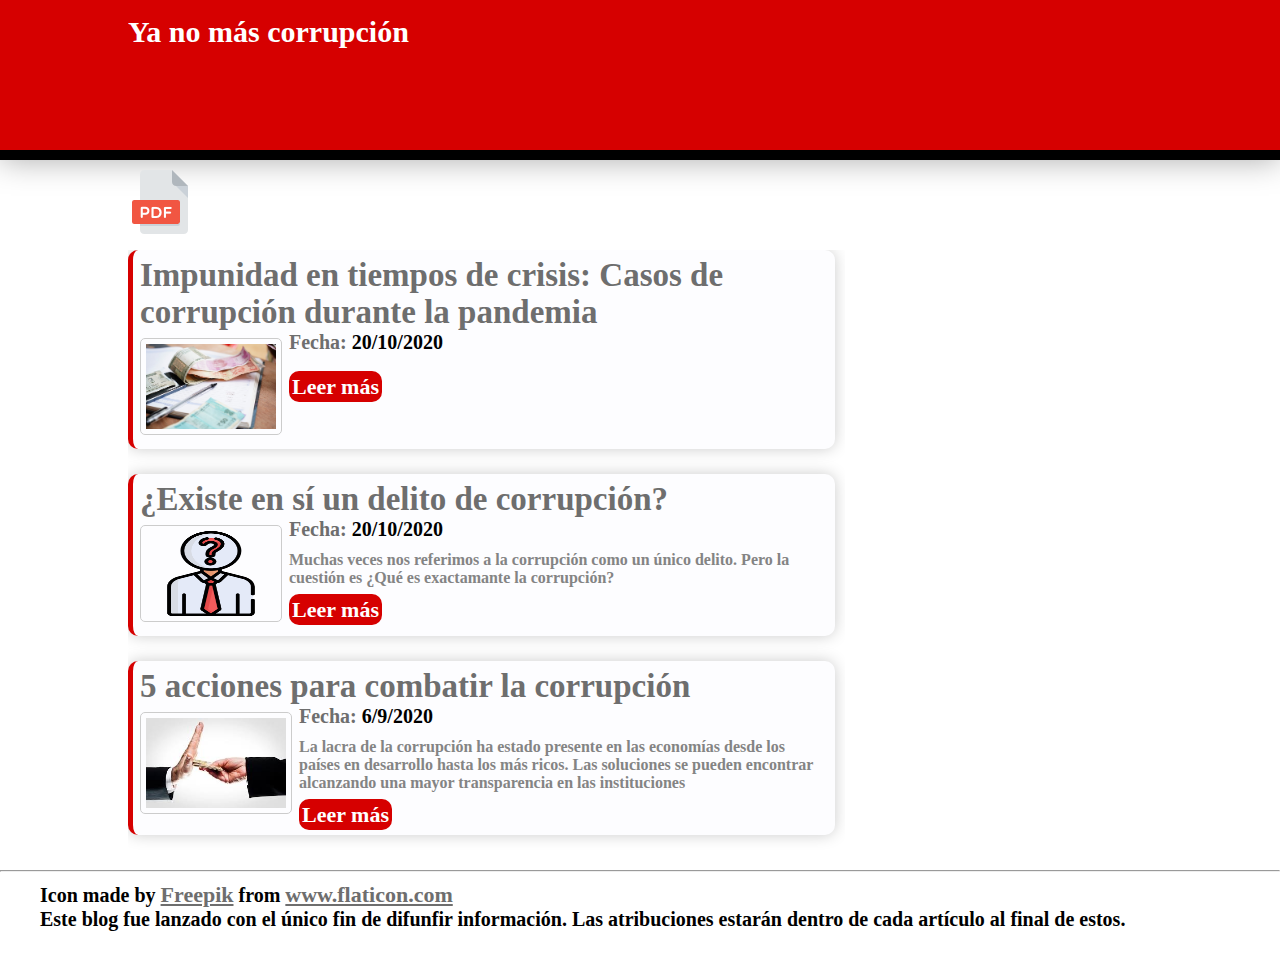
<file: index.html>
<!DOCTYPE html>
<html lang="es" dir="ltr">
  <head>
    <meta charset="UTF-8" />
    <meta name="viewport" content="width=device-width, initial-scale=1.0" />
    <!--título en la pestaña-->
    <title>Ya no más corrupción</title>
    <!--SEO-->
    <meta
      name="description"
      content="Un blog destinado a la difusión de información de valor para erradicar la corrupción."
    />
    <meta name="keywords" content="ya no más corrupción blog">
    <!--hoja de estilos-->
    <link rel="stylesheet" href="css/style.css" />
    <!--ícono de la pestaña-->
    <link rel="shortcut icon" href="favicon.png" />
  </head>
  <body>
    <!--cabecera del sitio-->
    <header>
      <!--estructura del encabezado-->
      <div id="header">
        <div id="logo">
          <h1>Ya no más corrupción</h1>
        </div>
      </div>
    </header>
    <!--sección principal-->
    <section id="principal">
      <div id="nav">
        <nav>
          <a target="_blank" href="Corrupción-Veneno-para-los-peruanos.pdf">
            <img src="img/pdf.png" alt=""
          /></a>
        </nav>
      </div>
      <!--publicaciones-->
      <section id="feed">
        <!--Artículo 3-->
        <article class="post">
          <a href="article1.html" class="link-post">
            <h2 class="post-title">Impunidad en tiempos de crisis: Casos de corrupción durante la pandemia</h2>
          </a>
          <a href="#Attibution"
            ><img
              src="img/article3_feed.jpg"
              alt="Di no a la corrupción"
              class="img-post2"
          /></a>
            <p>
            <!--Fecha de publicación del artículo 3-->
            <strong><strong>Fecha: </strong><span class="post-data">20/10/2020</span>
          </p>
          <p class="paragraph-post">
            
          </p>
          <!--Botón de "Leer más"-->
          <a href="article3.html" class="leer-mas">Leer más</a>
        </article>
        <!--Artículo 2-->
        <article class="post">
          <a href="article1.html" class="link-post">
            <h2 class="post-title">¿Existe en sí un delito de corrupción?</h2>
          </a>
          <a href="#Attribution"
            ><img
              src="img/confused_person.png"
              alt="Di no a la corrupción"
              class="img-post2"
          /></a>
          <p>
            <!--Fecha de publicación del artículo 2-->
            <strong>Fecha: </strong><span class="post-data">20/10/2020</span>
          </p>
          <p class="paragraph-post">
            Muchas veces nos referimos a la corrupción como un único delito.
            Pero la cuestión es ¿Qué es exactamante la corrupción?
          </p>
          <!--Botón de "Leer más"-->
          <a href="article2.html" class="leer-mas">Leer más</a>
        </article>
        <!--Artículo 1-->
        <article class="post">
          <a href="article1.html" class="link-post">
            <h2 class="post-title">5 acciones para combatir la corrupción</h2>
          </a>
          <!--poner una imagen-->
          <img
            src="img/no_a_la_corrupción.jpg"
            alt="Di no a la corrupción"
            class="img-post"
          />
          <p>
            <!--Fecha de publicación del artículo 1-->
            <strong>Fecha: </strong><span class="post-data">6/9/2020</span>
          </p>
          <p class="paragraph-post">
            La lacra de la corrupción ha estado presente en las economías desde
            los países en desarrollo hasta los más ricos. Las soluciones se
            pueden encontrar alcanzando una mayor transparencia en las
            instituciones
          </p>
          <!--Botón de "Leer más"-->
          <a href="article1.html" class="leer-mas">Leer más</a>
        </article>
      </section>
    </section>
    <hr />
    <!--fines de uso-->
    <footer id="footer">
      <p id="Attribution">
        Icon made by
        <a href="https://www.flaticon.com/authors/freepik">Freepik</a> from
        <a href="https://www.flaticon.com/">www.flaticon.com</a>
      </p>
      <p>
        Este blog fue lanzado con el único fin de difunfir información. Las
        atribuciones estarán dentro de cada artículo al final de estos.
      </p>
    </footer>
  </body>
</html>
</file>
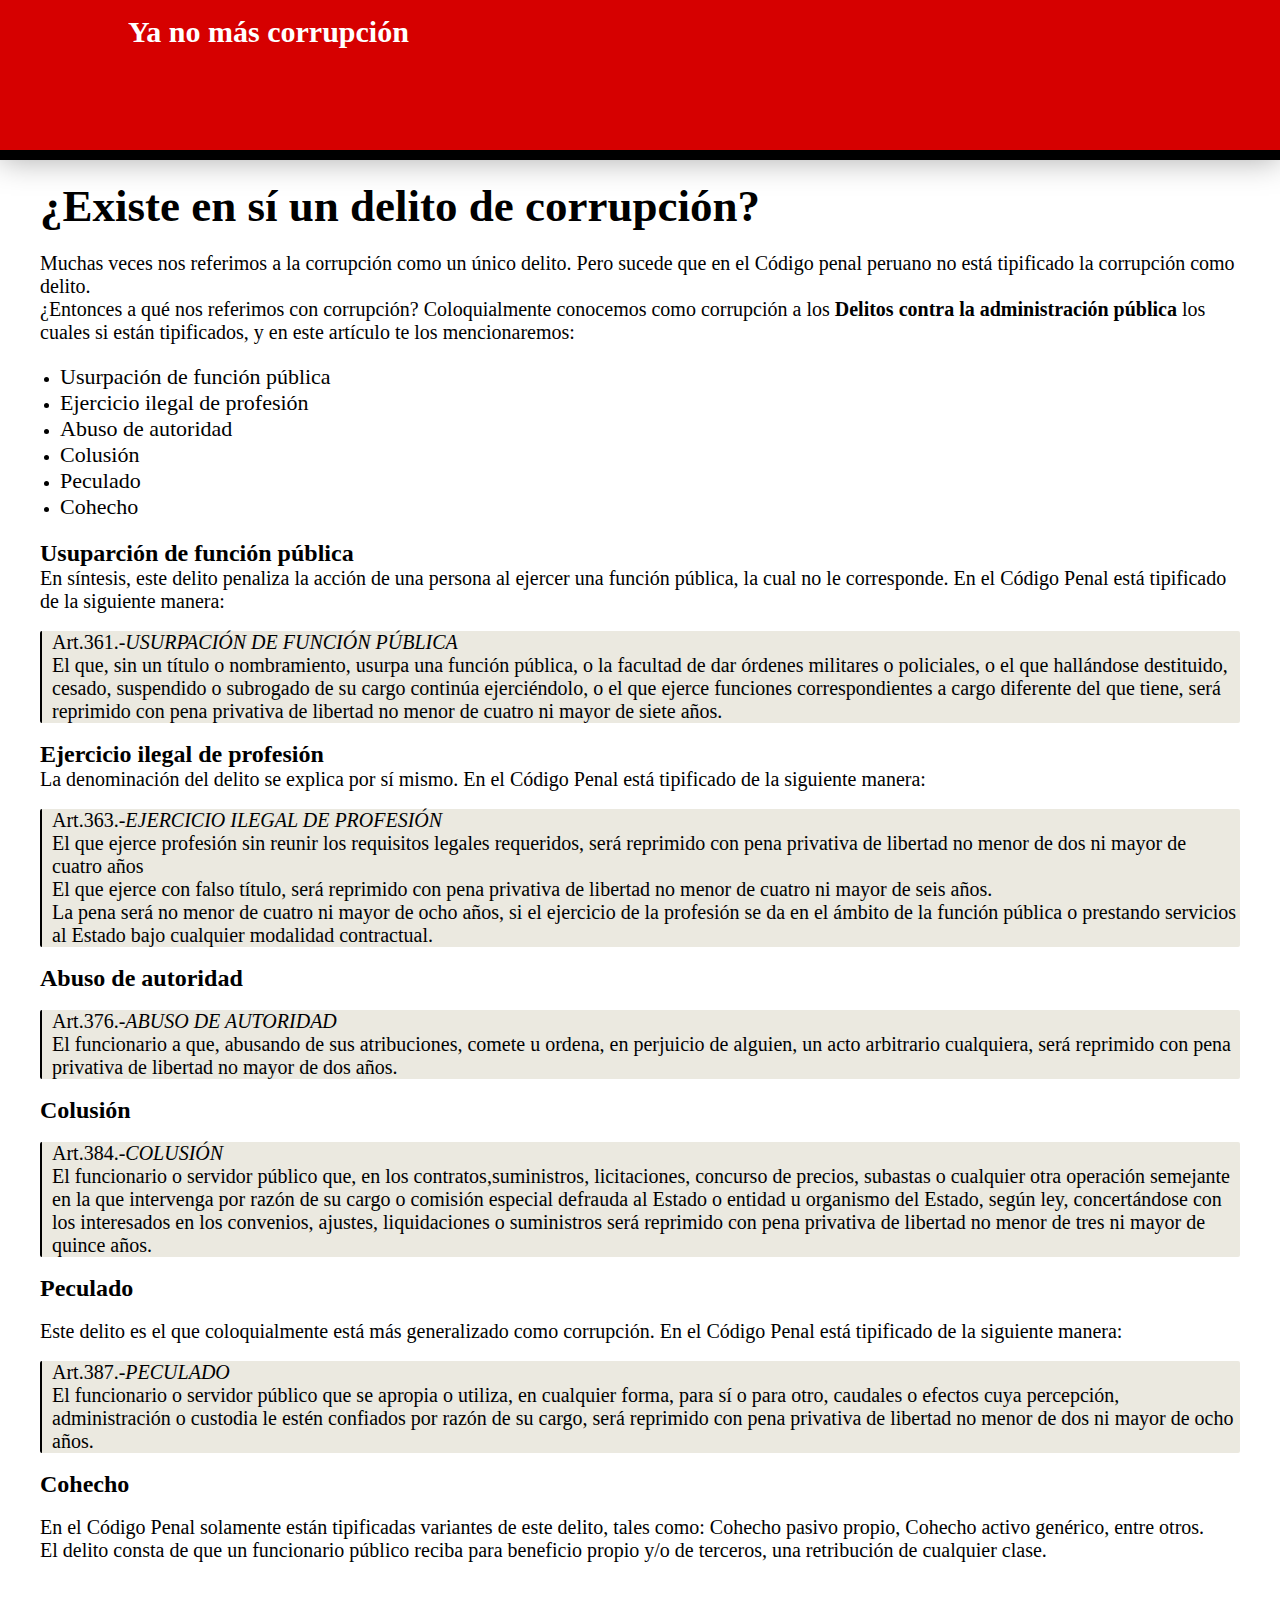
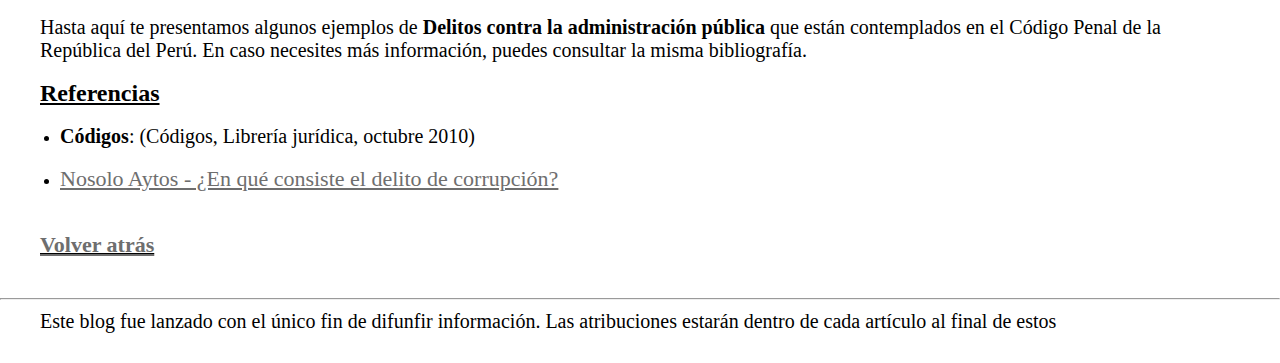
<file: article2.html>
<!DOCTYPE html>
<html lang="es" dir="ltr">
  <head>
    <meta charset="UTF-8" />
    <meta name="viewport" content="width=device-width, initial-scale=1.0" />
    <title>Ya no más corrupción</title>
    <!--Descripción en el SEO-->
    <meta
      name="description"
      content="Muchas veces nos referimos a la corrupción como un único delito. Pero la cuestión es ¿Qué es exactamante la corrupción?"
    />
    <!--favicon-->
    <link rel="shortcut icon" href="favicon.png" type="image/x-icon" />
    <!--hoja de estilos general-->
    <link rel="stylesheet" href="css/style.css" />
    <!--hoja de estilos de los artículos-->
    <link rel="stylesheet" href="css/articles.css" />
    <!--Hoja de estilos el artículo 2-->
    <link rel="stylesheet" href="css/article2.css" />
  </head>

  <body>
    <header>
      <!--estructura del encabezado-->
      <div id="header">
        <div id="logo">
          <h1>Ya no más corrupción</h1>
        </div>
      </div>
    </header>
    <!--Contenidpo del artículo-->
    <div id="full-art">
      <div id="title-art">
        <h2>¿Existe en sí un delito de corrupción?</h2>
      </div>
      <div id="content-art">
        <p>
          Muchas veces nos referimos a la corrupción como un único delito. Pero
          sucede que en el Código penal peruano no está tipificado la corrupción
          como delito.
        </p>
        <p>
          ¿Entonces a qué nos referimos con corrupción? Coloquialmente conocemos
          como corrupción a los
          <b>Delitos contra la administración pública</b> los cuales si están
          tipificados, y en este artículo te los mencionaremos:
        </p>
        <div id="index">
          <ul>
            <li>
              <a class="art-index" href="#one">Usurpación de función pública</a>
            </li>
            <li>
              <a class="art-index" href="#two">Ejercicio ilegal de profesión</a>
            </li>
            <li><a class="art-index" href="#three">Abuso de autoridad</a></li>
            <li><a class="art-index" href="#four">Colusión</a></li>
            <li><a class="art-index" href="#five">Peculado</a></li>
            <li><a class="art-index" href="#six">Cohecho</a></li>
          </ul>
        </div>
        <!--Primero-->
        <h2 id="one">Usuparción de función pública</h2>
        <p>
          En síntesis, este delito penaliza la acción de una persona al ejercer
          una función pública, la cual no le corresponde. En el Código Penal
          está tipificado de la siguiente manera:
        </p>
        <br />
        <blockquote id="quotes">
          <p class="q-paragraph">
            Art.361.-<i>USURPACIÓN DE FUNCIÓN PÚBLICA</i> <br />
            El que, sin un título o nombramiento, usurpa una función pública, o
            la facultad de dar órdenes militares o policiales, o el que
            hallándose destituido, cesado, suspendido o subrogado de su cargo
            continúa ejerciéndolo, o el que ejerce funciones correspondientes a
            cargo diferente del que tiene, será reprimido con pena privativa de
            libertad no menor de cuatro ni mayor de siete años.
          </p>
        </blockquote>
        <br />
        <!--Segundo-->
        <h2 id="two">Ejercicio ilegal de profesión</h2>
        <p>
          La denominación del delito se explica por sí mismo. En el Código Penal
          está tipificado de la siguiente manera:
        </p>
        <br />
        <blockquote id="quotes">
          <p class="q-paragraph">
            Art.363.-<i>EJERCICIO ILEGAL DE PROFESIÓN</i> <br />
            El que ejerce profesión sin reunir los requisitos legales
            requeridos, será reprimido con pena privativa de libertad no menor
            de dos ni mayor de cuatro años <br />
            El que ejerce con falso título, será reprimido con pena privativa de
            libertad no menor de cuatro ni mayor de seis años. <br />
            La pena será no menor de cuatro ni mayor de ocho años, si el
            ejercicio de la profesión se da en el ámbito de la función pública o
            prestando servicios al Estado bajo cualquier modalidad contractual.
          </p>
        </blockquote>
        <br />
        <!--Tercero-->
        <h2 id="three">Abuso de autoridad</h2>
        <br />
        <blockquote id="quotes">
          <p class="q-paragraph">
            Art.376.-<i>ABUSO DE AUTORIDAD</i> <br />
            El funcionario a que, abusando de sus atribuciones, comete u ordena,
            en perjuicio de alguien, un acto arbitrario cualquiera, será
            reprimido con pena privativa de libertad no mayor de dos años.
          </p>
        </blockquote>
        <br />
        <h2 id="four">Colusión</h2>
        <br />
        <blockquote id="quotes">
          <p class="q-paragraph">
            Art.384.-<i>COLUSIÓN</i> <br />
            El funcionario o servidor público que, en los contratos,suministros,
            licitaciones, concurso de precios, subastas o cualquier otra
            operación semejante en la que intervenga por razón de su cargo o
            comisión especial defrauda al Estado o entidad u organismo del
            Estado, según ley, concertándose con los interesados en los
            convenios, ajustes, liquidaciones o suministros será reprimido con
            pena privativa de libertad no menor de tres ni mayor de quince años.
          </p>
        </blockquote>
        <br />
        <h2 id="five">Peculado</h2>
        <br />
        <p>
          Este delito es el que coloquialmente está más generalizado como
          corrupción. En el Código Penal está tipificado de la siguiente manera:
        </p>
        <br />
        <blockquote id="quotes">
          <p class="q-paragraph">
            Art.387.-<i>PECULADO</i> <br />
            El funcionario o servidor público que se apropia o utiliza, en
            cualquier forma, para sí o para otro, caudales o efectos cuya
            percepción, administración o custodia le estén confiados por razón
            de su cargo, será reprimido con pena privativa de libertad no menor
            de dos ni mayor de ocho años.
          </p>
        </blockquote>
        <br />
        <h2 id="six">Cohecho</h2>
        <br />
        <p>
          En el Código Penal solamente están tipificadas variantes de este
          delito, tales como: Cohecho pasivo propio, Cohecho activo genérico,
          entre otros.
          <br />
          El delito consta de que un funcionario público reciba para beneficio
          propio y/o de terceros, una retribución de cualquier clase.
        </p>
        <br />
        <br />
        <br />
        <p>
          Hasta aquí te presentamos algunos ejemplos de
          <b>Delitos contra la administración pública</b> que están contemplados
          en el Código Penal de la República del Perú. En caso necesites más
          información, puedes consultar la misma bibliografía.
        </p>
        <br />
        <h2><u>Referencias</u></h2>
        <br />
        <div id="references">
          <ul>
            <li>
              <p><b>Códigos</b>: (Códigos, Librería jurídica, octubre 2010)</p>
            </li>
            <br />
            <li>
              <a href="https://bit.ly/31ngn0c"
                >Nosolo Aytos - ¿En qué consiste el delito de corrupción?</a
              >
            </li>
          </ul>
        </div>
      </div>
      <div id="back-button">
        <u
          ><b><a href="index.html">Volver atrás</a></b></u
        >
      </div>
    </div>
    <hr />
    <footer id="footer">
      <p>
        Este blog fue lanzado con el único fin de difunfir información. Las
        atribuciones estarán dentro de cada artículo al final de estos
      </p>
    </footer>
  </body>
</html>
</file>
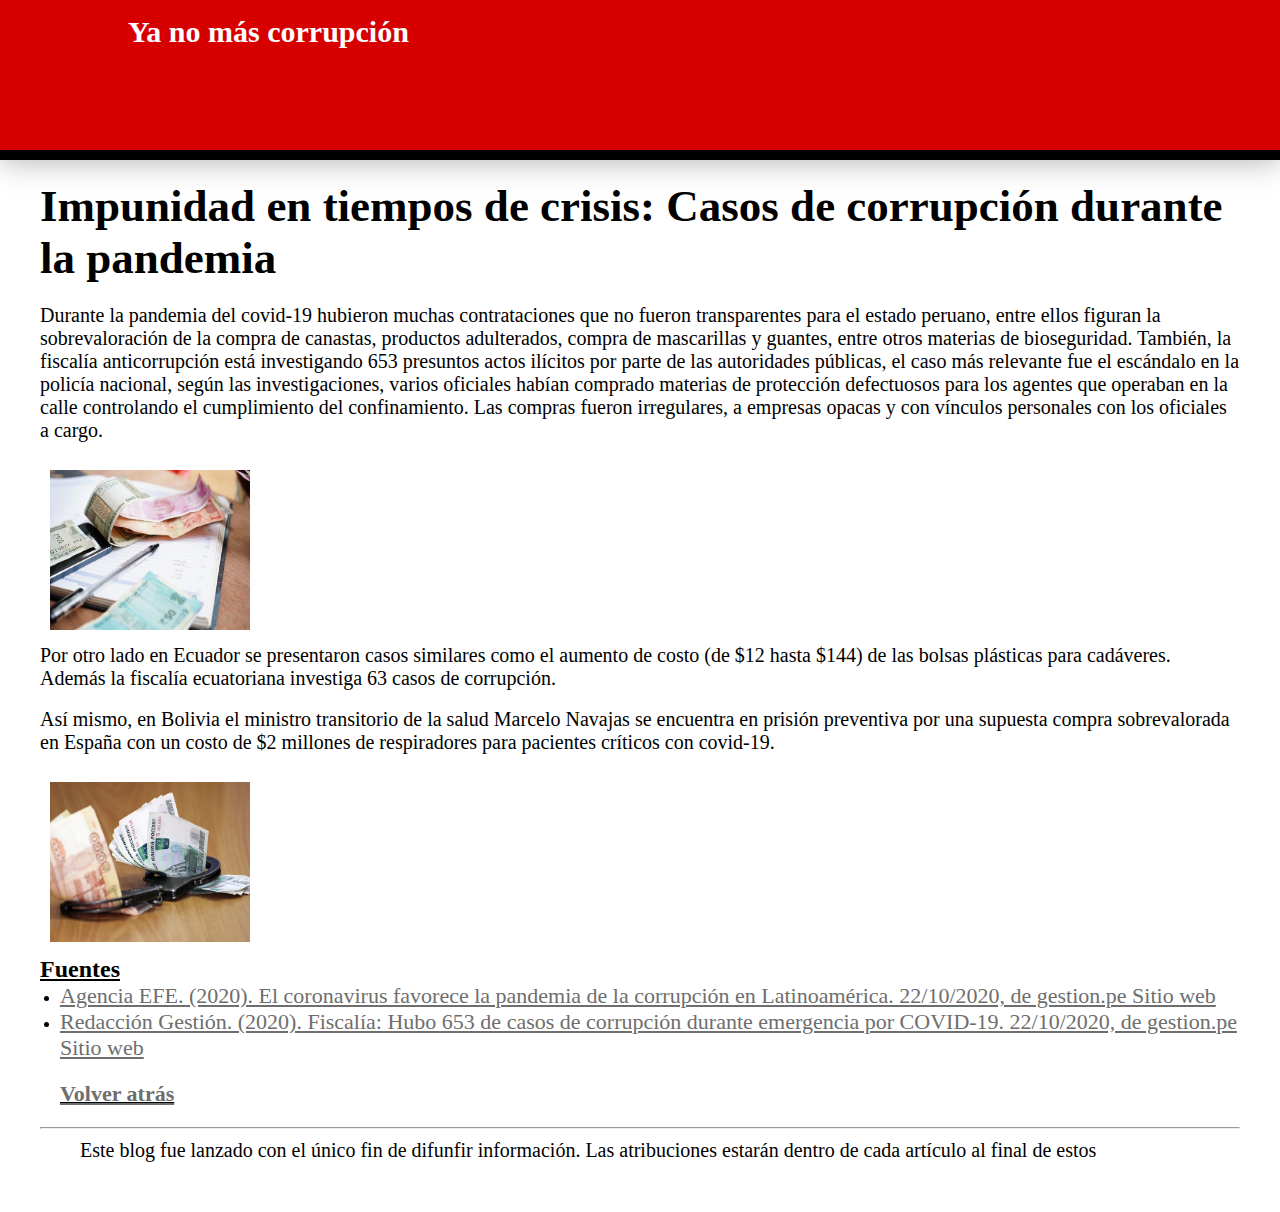
<file: article3.html>
<!DOCTYPE html>
<html lang="es" dir="ltr">
  <head>
    <meta charset="UTF-8" />
    <meta name="viewport" content="width=device-width, initial-scale=1.0" />
    <meta name="description" content="" />
    <title>Ya no más corrupción</title>
    <link rel="shortcut icon" href="favicon.png" type="image/x-icon" />
    <link rel="stylesheet" href="css/style.css" />
    <link rel="stylesheet" href="css/articles.css">
    <link rel="stylesheet" href="css/article3.css">
  </head>
  <body>
    <!--cabecera del sitio-->
    <header>
      <!--estructura del encabezado-->
      <div id="header">
        <div id="logo">
          <h1>Ya no más corrupción</h1>
        </div>
      </div>
    </header>
    <!--Contenido del artículo-->
    <div id="full-art">
      <div id="title-art">
        <h2>
          Impunidad en tiempos de crisis: Casos de corrupción durante la
          pandemia
        </h2>
      </div>
      <div id="content-art">
        <p>
          Durante la pandemia del covid-19 hubieron muchas contrataciones que no fueron transparentes para el estado peruano, entre ellos figuran la sobrevaloración de la compra de canastas, productos adulterados, compra de mascarillas y guantes, entre otros materias de bioseguridad. También, la fiscalía anticorrupción está investigando 653 presuntos actos ilícitos por parte de las autoridades públicas, el caso más relevante fue el escándalo en la policía nacional, según las investigaciones, varios oficiales habían comprado materias de protección defectuosos para los agentes que operaban en la calle controlando el cumplimiento del confinamiento.  Las compras fueron irregulares, a empresas opacas y con vínculos personales con los oficiales a cargo. 
        </p>
        <br>
          <img src="img/corruption.jpg" alt="corruption" id="pic">
        <br>
        <p>
          Por otro lado en Ecuador se presentaron casos similares como el aumento de costo (de $12 hasta $144) de las bolsas plásticas para cadáveres. Además la fiscalía ecuatoriana investiga 63 casos de corrupción.
        </p>
        <br>
        <p>
          Así mismo, en Bolivia el ministro transitorio de la salud Marcelo Navajas se encuentra en prisión preventiva por una supuesta compra sobrevalorada en España con un costo de $2 millones de respiradores para pacientes críticos con covid-19.
        </p>
        <br>
        <img src="img/caorruption2.jpg" alt="corrupción" id="pic">
        <br>
        <h2><u>Fuentes</u></h2>
        <ul id="references">
          <li><a href="https://bit.ly/2HhbleX">Agencia EFE. (2020). El coronavirus favorece la pandemia de la corrupción en Latinoamérica. 22/10/2020, de gestion.pe Sitio web</a></li>
          <li><a href="https://bit.ly/3jl3Pwn">Redacción Gestión. (2020). Fiscalía: Hubo 653 de casos de corrupción durante emergencia por COVID-19. 22/10/2020, de gestion.pe Sitio web</a></li>
        </ul>
            <!--Back Button-->
            <div id="back-button">
        <u
          ><b><a href="index.html">Volver atrás</a></b></u
        >
      </div>
  
    <hr />
    <footer id="footer">
      <p>
        Este blog fue lanzado con el único fin de difunfir información. Las
        atribuciones estarán dentro de cada artículo al final de estos
      </p>
    </footer>
    </div>
  </body>
</html>
</file>
<file: css/style.css>
/**----------Parámetros generales----------**/
* {
  margin: 0;
  padding: 0;
}
/**----------Estilos del cuerpo----------**/
body {
  background: #ffffff;
  font-family: calibri;
}

/**----------Estilos del encabezado----------**/

/*----Encabezado entero----*/
header {
  background-color: #d60000;
  width: 100%;
  height: 150px;
  box-shadow: 0px 0px 30px #aaaaaa;
  border-bottom-style: solid;
  border-bottom-color: #000000;
  border-bottom-width: 10px;
}

#header {
  width: 80%;
  height: 30px;
  margin: auto;
}

/**--Nombre de la página--**/
#logo {
  width: 50%;
  margin: auto;
  overflow: hidden;
  float: left;
  color: #ffffff;
  font-size: 15px;
  margin-top: 15px;
}

#nav {
  padding-top: 100;
}

/**----------Sección de noticias----------**/
/**-----Noticia 1-----**/
/**--Catálogo de noticias--**/
#principal {
  width: 80%;
  height: auto;
  overflow: hidden;
  margin: 10px auto;
}

/**--Muro de publicación--**/
#feed {
  width: 70%;
  height: auto;
  overflow: hidden;
  margin-top: 10px;
  float: left;
}

/**--Artículo 1--**/
.post {
  width: 96%;
  height: auto;
  overflow: hidden;
  padding: 7px;
  background: #fdfdff;
  border-left-style: solid;
  border-left-width: 5px;
  border-left-color: #d60000;
  border-radius: 10px;
  box-shadow: 0px 0px 15px #cccccc;
  margin-bottom: 25px;
}

.link-post {
  text-decoration: none;
}

#feed,
a,
h2 .post-title {
  color: #6e6e6e;
  font-size: 22px;
  font-family: "calibri light";
}

#feed,
p,
.paragraph-post {
  font-size: 20px;
}

#feed .img-post {
  width: 140px;
  height: 90px;
  float: left;
  margin: 7px 7px 7px 0px;
  padding: 5px;
  border: 1px solid #cccccc;
  border-radius: 5px;
}

#feed .img-post2 {
  width: 130px;
  height: 85px;
  float: left;
  margin: 7px 7px 7px 0px;
  padding: 5px;
  border: 1px solid #cccccc;
  border-radius: 5px;
}

/**Información de la primera publicación**/
#feed .post-data {
  font-family: "calibri light";
  color: #000000;
}
/**Párrafo artículo 1**/
#feed .paragraph-post {
  font-family: "calibri light";
  font-size: 16px;
  color: #848484;
  padding: 10px;
}

/**Botón de "Leer más" del artículo 1**/
#feed .leer-mas {
  background: #d60000;
  color: #ffffff;
  border-radius: 10px;
  padding: 3px;
  text-decoration: none;
  margin-top: 20px;
}

/**Pie de página y especificaciones**/
#footer {
  padding-top: 10px;
  padding-right: 40px;
  padding-left: 40px;
  padding-bottom: 30px;
}
</file>
<file: css/articles.css>
#full-art{
  margin: 20px;
}

#title-art{
  margin: 20px;
  font-size: 30px;
}

#content-art{
  margin: 20px;
}

#back-button{
  padding: 20px;
}
</file>
<file: css/article2.css>
#index {
  margin: 20px;
}

.art-index {
  color: #000000;
  text-decoration: none;
}

#quotes {
  background-color: #ebe9e0;
  border-left-style: solid;
  border-left-width: 2px;
  border-left-color: #000000;
  border-radius: 2px;
}

.q-paragraph {
  margin-left: 10px;
}

#references {
  margin-left: 20px;
}
</file>
<file: css/article3.css>
#pic{
  width: 200px;
  height: 160px;
  padding: 10px;
}

#references{
  margin-left: 20px;
  color: #000000;
  text-decoration: none;
}
</file>
